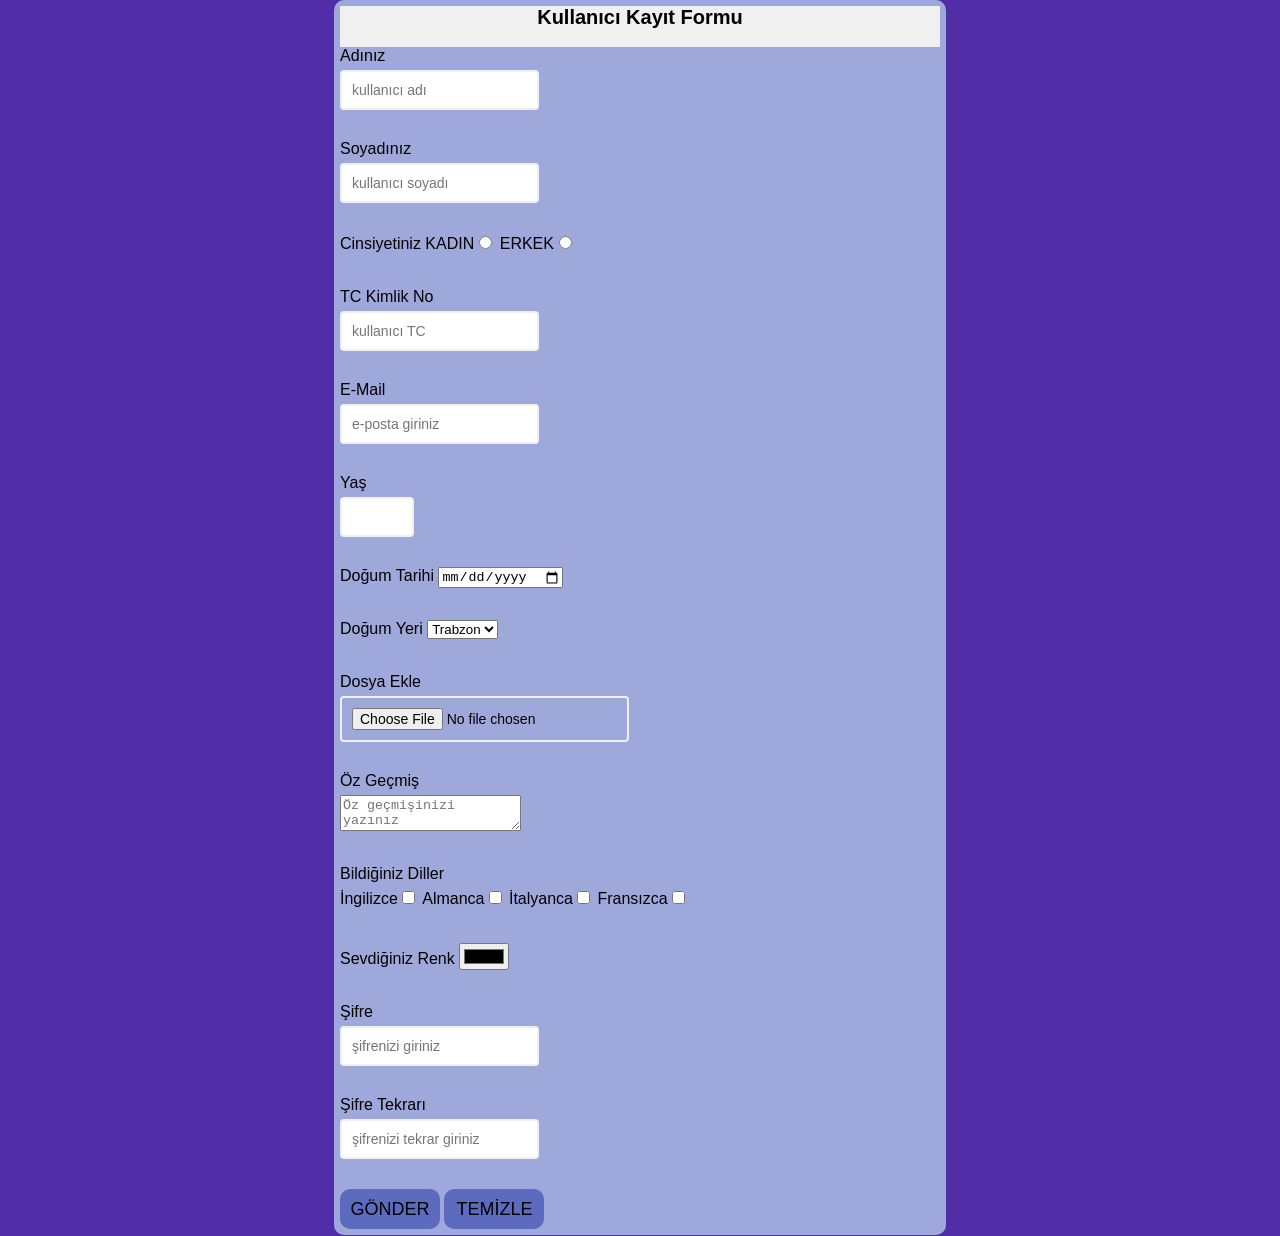
<file: index.html>
<!DOCTYPE html>
<html lang="en">
<head>
    <meta charset="UTF-8">
    <title>Üye Ol</title>
    <link rel="stylesheet" href="uye.css">
    <link rel="stylesheet" href="https://cdnjs.cloudflare.com/ajax/libs/font-awesome/6.0.0-beta2/css/all.min.css">

</head>
<body>
<div class="uyeformu">
    <div class="header"> <h3>Kullanıcı Kayıt Formu</h3> </div>

    <form  id="form" class="form" method="post" >


<!--inputlardaki name ile alınan değerlere erişilir.-->

        <div class="form-control">
                <label for="ad" class="form_icerik">Adınız</label>
                <input class="input" type="text" name="ad" id="ad" placeholder="kullanıcı adı"  maxlength="40"/>
                <i class="fas fa-check-circle"></i>
                <i class="fas fa-exclamation-circle"></i>
                <small>Error message</small>

        </div>


        <div class="form-control">
                <label for="soyad" class="form_icerik">Soyadınız</label>
                <input class="input" type="text" name="soyad" id="soyad" placeholder="kullanıcı soyadı" maxlength="40" />
                <i class="fas fa-check-circle"></i>
                <i class="fas fa-exclamation-circle"></i>
                <small>Error message</small>
        </div>

        <div class="form-control">
                <label  class="form_icerik">Cinsiyetiniz</label>

                KADIN<input type="radio" name="cinsiyet"  value="kadın"/>
                ERKEK<input type="radio" name="cinsiyet" value="erkek"/>

        </div>

        <div class="form-control">
                <label for="tc" class="form_icerik">TC Kimlik No</label>
                <input class="input" type="text" name="tc" id="tc"  placeholder="kullanıcı TC" maxlength="11" minlength="11" />
                <i class="fas fa-check-circle"></i>
                <i class="fas fa-exclamation-circle"></i>
                <small>Error message</small>

        </div>

        <div class="form-control">
                <label for="email" class="form_icerik">E-Mail</label>
                <input class="input" type="email" name="email" id="email" placeholder="e-posta giriniz"  />
                <i class="fas fa-check-circle"></i>
                <i class="fas fa-exclamation-circle"></i>
                <small>Error message</small>
        </div>

        <div class="form-control">
                <label for="yas" class="form_icerik">Yaş</label>
                <input class="input" type="number" name="yas" id="yas"  min="18" max="100"/>
                <i class="fas fa-check-circle"></i>
                <i class="fas fa-exclamation-circle"></i>
                <small>Error message</small>
        </div>

        <div class="form-control">
                <label for="dgmtarih" class="form_icerik">Doğum Tarihi</label>
                <input  type="date" id="dgmtarih" name="dgmtarih" />
                <i class="fas fa-check-circle"></i>
               <i class="fas fa-exclamation-circle"></i>
                <small>Error message</small>
        </div>

        <div class="form-control">
                <label for="dgmyer" class="form_icerik">Doğum Yeri</label>
                <select  name="dgmyer" id="dgmyer">
                    <option value="trabzon">Trabzon</option>
                    <option value="istanbul">İstanbul</option>
                    <option value="ankara">Ankara</option>
                    <option value="malatya">Malatya</option>
                    <option value="bursa">Bursa</option>
                </select>
            <i class="fas fa-check-circle"></i>
            <i class="fas fa-exclamation-circle"></i>
                <small>Error message</small>
        </div>

        <div class="form-control">
                <label for="file" class="form_icerik">Dosya Ekle</label>
                <input class="input" type="file" name="file" id="file" />
        </div>

        <div class="form-control">
                <label for="mesaj" class="form_icerik">Öz Geçmiş</label><br>
                <textarea  name="mesaj" class="form_icerik" id="mesaj" placeholder="Öz geçmişinizi yazınız"></textarea>
            </div>

        <div class="form-control">
                <label class="form_icerik">Bildiğiniz Diller</label><br>

                <label for="ing">İngilizce</label><input type="checkbox" id="ing" value="ing"/>
                <label for="alm">Almanca</label><input type="checkbox" id="alm" value="alm"/>
                <label for="alm">İtalyanca</label><input type="checkbox" id="itl" value="alm"/>
                <label for="fra">Fransızca</label><input type="checkbox" id="fra" value="fra"/>
        </div>

        <div class="form-control">
                <label for="renk"  class="form_icerik">Sevdiğiniz Renk</label>
                <input type="color" name="renk" id="renk"/>
                <i class="fas fa-check-circle"></i>
                <i class="fas fa-exclamation-circle"></i>
                <small>Error message</small>
        </div>


        <div class="form-control">
                <label for="sifre" class="form_icerik">Şifre</label>
                <input class="input" type="password" name="sifre" id="sifre" placeholder="şifrenizi giriniz" />
                <i class="fas fa-check-circle"></i>
                <i class="fas fa-exclamation-circle"></i>
                <small>Error message</small>
        </div>

        <div class="form-control">
                <label for="sifretekrari" class="form_icerik" >Şifre Tekrarı</label>
                <input class="input" type="password" name="sifre_tekrarı" id="sifretekrari" placeholder="şifrenizi tekrar giriniz"  />
                <i class="fas fa-check-circle"></i>
                <i class="fas fa-exclamation-circle"></i>
                <small>Error message</small>
        </div>

            <input type="submit" class="button"  value="GÖNDER">
            <input type="reset" class="button" name="sil" id="sil" value="TEMİZLE">


    </form>


</div>
<script src="uye_validation.js"></script>
</body>
</html>
</file>
<file: uye.css>
body{
    background-color:#512DA8;
    font-family:sans-serif;
    display:flex;
    align-items:center;
    justify-content:center;
    min-height:100vh;
    margin:0;

}

.uyeformu{
    height: auto;
    width:600px;
    max-width:100%;
    border-radius:10px;
    background-color:#9FA8DA;
    overflow:hidden;
    padding:6px;
}
.header{
    border-bottom:1px solid #f0f0f0 ;
    background-color:#f0f0f0 ;
    height:40px;


}
h3{
    margin:0;
    text-align:center;
    font-size:20px;
}


.row_button{
    text-align:center;
}
/*.input{*/
/*    height:30px;*/
/*    width:200px;*/
/*}*/

.form-control{
    margin-bottom:10px;
    padding-bottom:20px;
    position:relative;
}
.form-control label{
    display:inline-block;
    margin-bottom:5px;
}

.form-control .input{
    border:2px solid #f0f0f0;
    border-radius:4px;
    display:block ;
    font-size:14px;
    padding:10px;

}

.form-control .input:focus{
    outline: none;/*tıklandığında oluşan borderi kaldırır.*/
    border-color:#777;

}

/*js için başlangıç*/

.form-control.succes .input{
    border-color:#2ecc71;
}
.form-control.error .input{
    border-color:#e74c3c;
}
.form-control i{
    visibility:hidden;
    position:absolute;
    top:40px;
    right:10px;
}

.form-control.succes i.fa-check-circle{
    color:#2ecc71;
    visibility: visible;

}

.form-control.error i.fa-exclamation-circle{
    color: #e74c3c;
    visibility: visible;
}

 .form-control small{
    color: #e74c3c;
    position:absolute;
    bottom:0;
    left:0;
    visibility:hidden;
}

.form-control.error small{
    visibility:visible;
}

.form .button{
    height:40px;
    width: 100px;
    border-radius:10px;
    background-color:#5C6BC0 ;
    font-size:18px;
    border:none;

}
</file>
